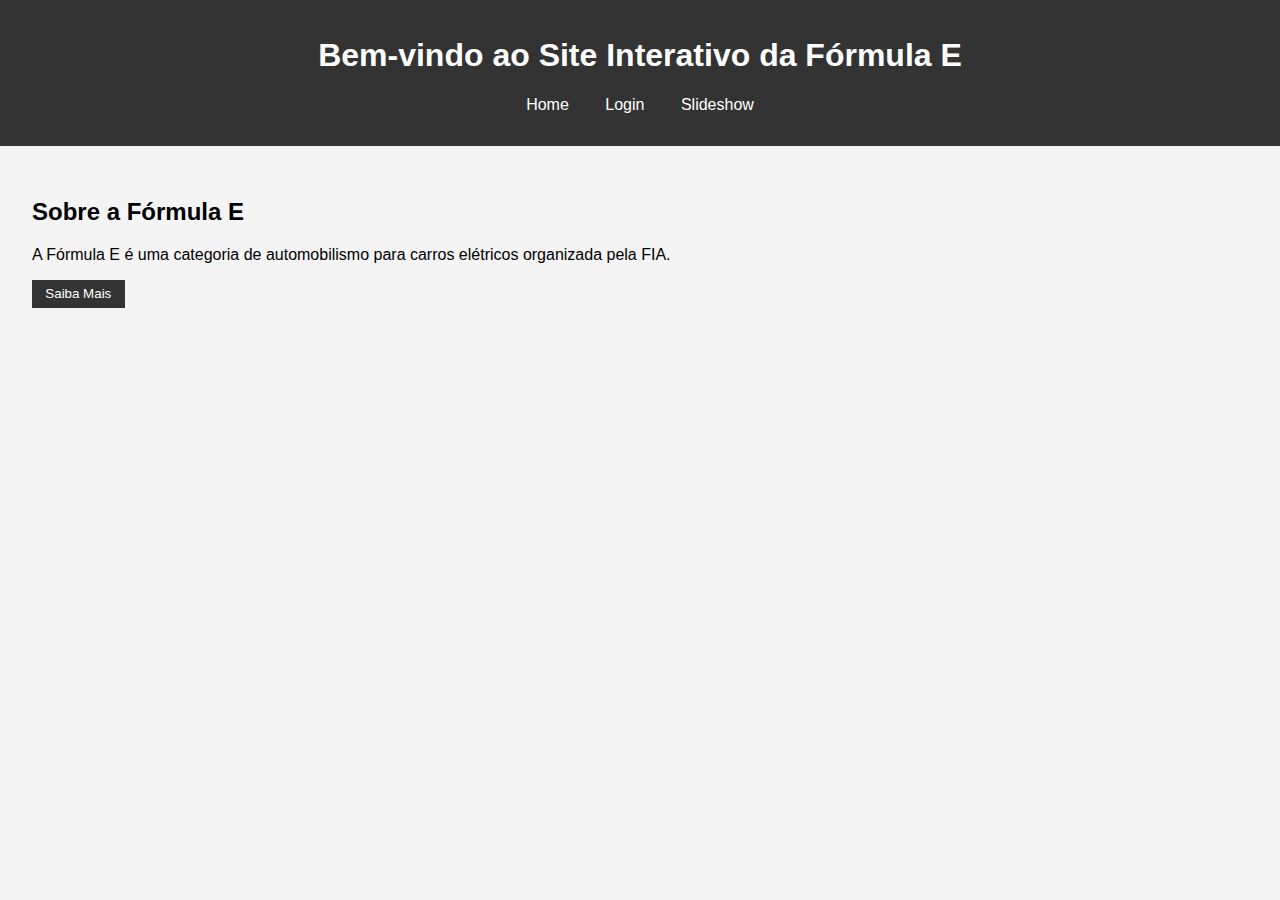
<file: index.html>
<!DOCTYPE html>
<html lang="pt-BR">
<head>
    <meta charset="UTF-8">
    <meta name="viewport" content="width=device-width, initial-scale=1.0">
    <title>Fórmula E Interativo</title>
    <link rel="stylesheet" href="style.css">
</head>
<body>
    <header>
        <h1>Bem-vindo ao Site Interativo da Fórmula E</h1>
        <nav>
            <ul>
                <li><a href="index.html">Home</a></li>
                <li><a href="login.html">Login</a></li>
                <li><a href="slideshow.html">Slideshow</a></li>
            </ul>
        </nav>
    </header>
    <main>
        <h2>Sobre a Fórmula E</h2>
        <p>A Fórmula E é uma categoria de automobilismo para carros elétricos organizada pela FIA.</p>
        <button id="learnMoreBtn">Saiba Mais</button>
        <div id="moreInfo" style="display: none;">
            <p>Informações adicionais sobre a Fórmula E e seus carros...</p>
        </div>
    </main>
    <script src="script.js"></script>
</body>
</html>
</file>
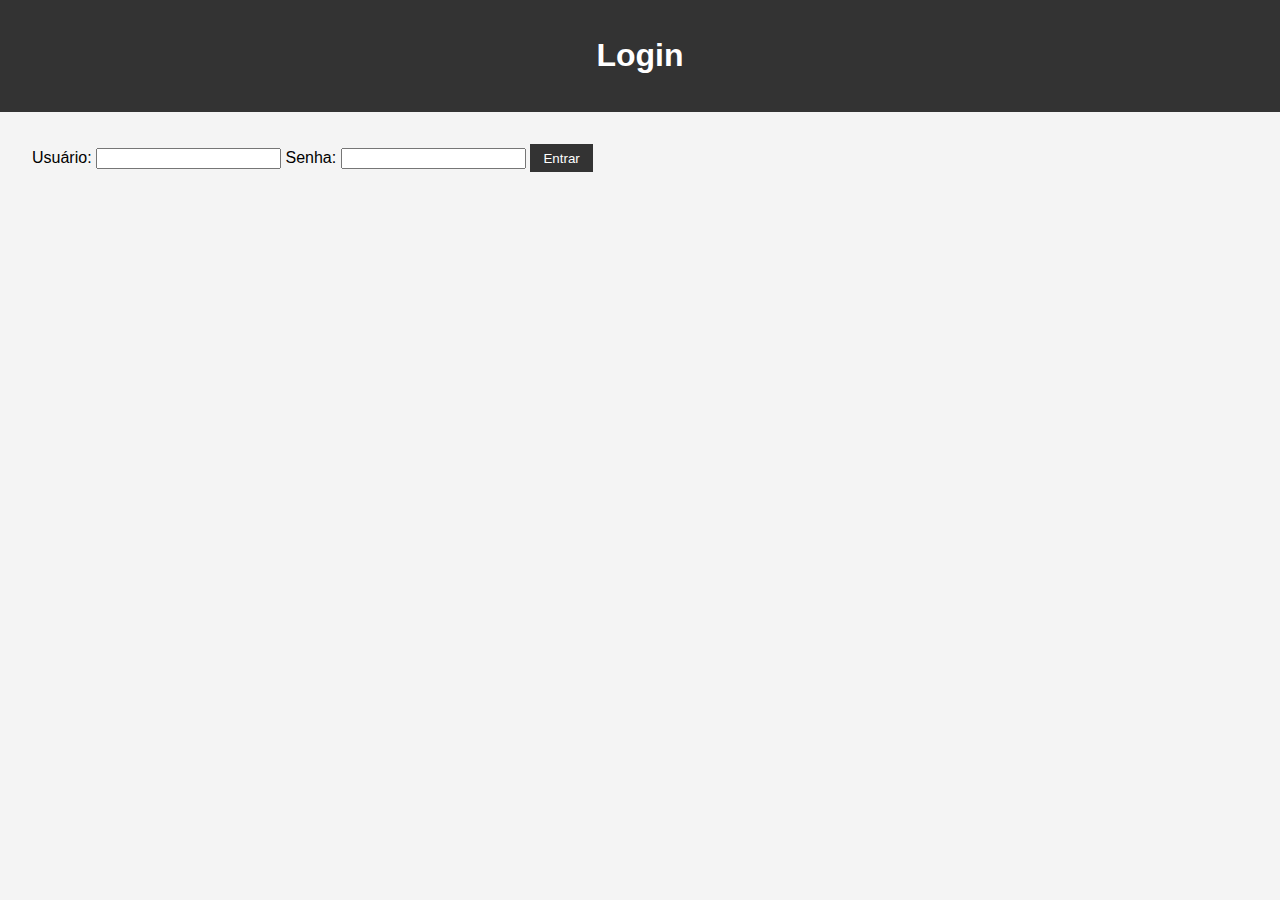
<file: login.html>
<!DOCTYPE html>
<html lang="pt-BR">
<head>
    <meta charset="UTF-8">
    <meta name="viewport" content="width=device-width, initial-scale=1.0">
    <title>Login - Fórmula E</title>
    <link rel="stylesheet" href="style.css">
</head>
<body>
    <header>
        <h1>Login</h1>
    </header>
    <main>
        <form id="loginForm">
            <label for="username">Usuário:</label>
            <input type="text" id="username" name="username" required>
            <label for="password">Senha:</label>
            <input type="password" id="password" name="password" required>
            <button type="submit" onclick="entrar()">Entrar</button>
        </form>
    </main>
    <script src="script.js"></script>
</body>
</html>
</file>
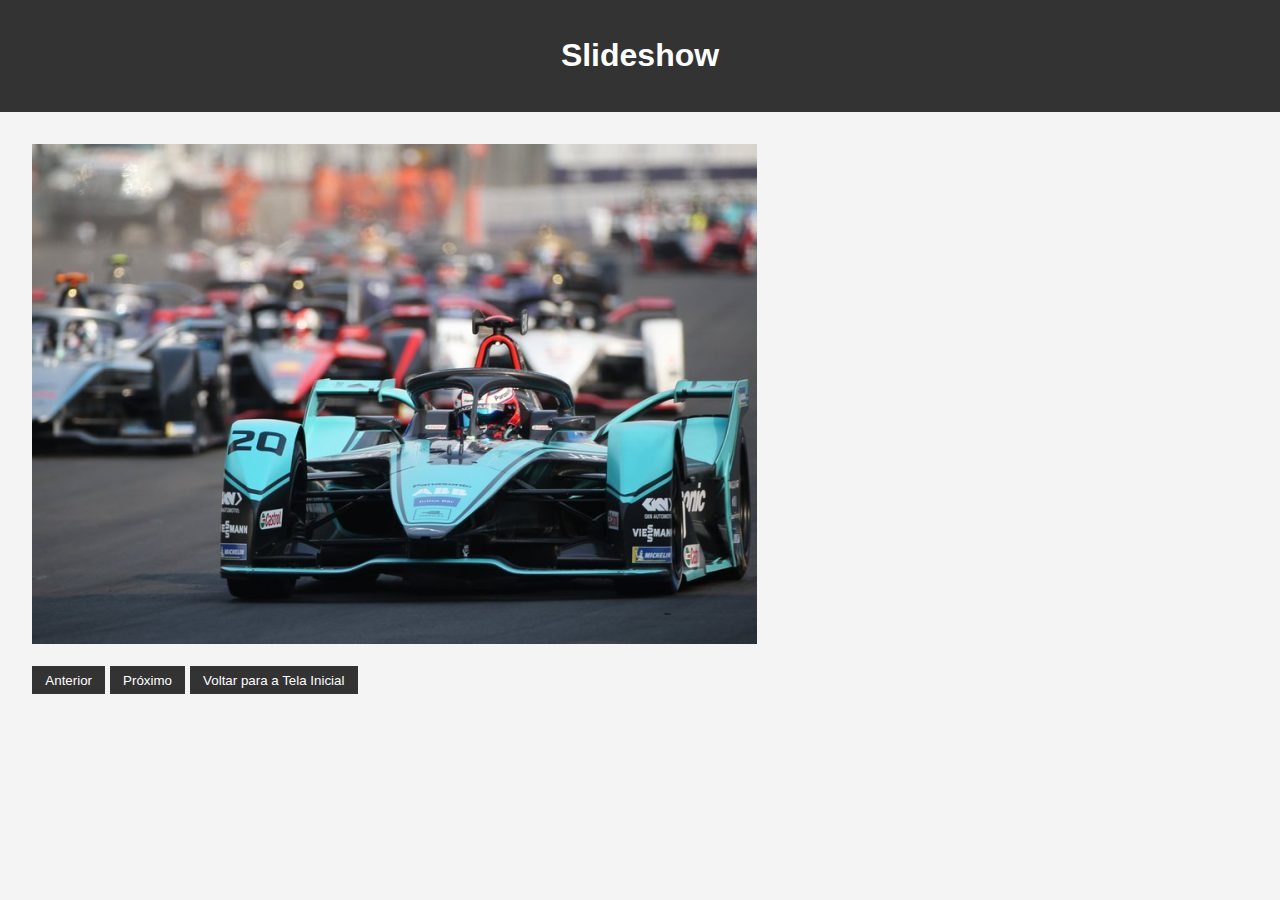
<file: slideshow.html>
<!DOCTYPE html>
<html lang="pt-BR">
<head>
    <meta charset="UTF-8">
    <meta name="viewport" content="width=device-width, initial-scale=1.0">
    <title>Slideshow - Fórmula E</title>
    <link rel="stylesheet" href="style.css">
</head>
<body>
    <header>
        <h1>Slideshow</h1>
    </header>
    <main>
        <div class="slideshow-container">
            <div class="slide fade">
                <img src="images/imagem1.jpg" alt="Image 1">
            </div>
            <div class="slide fade">
                <img src="images/imagem2.jpg" alt="Image 2">
            </div>
            <div class="slide fade">
                <img src="images/imagem3.jpg" alt="Image 3">
            </div>
        </div>
        <br>
        <div style="text-align:center">
            <span class="dot"></span>
            <span class="dot"></span>
            <span class="dot"></span>
        </div>
        <button id="prevBtn">Anterior</button>
        <button id="nextBtn">Próximo</button>
        <button id="backToHomeBtn" onclick="voltar()">Voltar para a Tela Inicial</button>
    </main>
    <script src="script.js"></script>
</body>
</html>
</file>
<file: style.css>
body {
    font-family: Arial, sans-serif;
    margin: 0;
    padding: 0;
    background-color: #f4f4f4;
}

header {
    background-color: #333;
    color: white;
    padding: 1em;
    text-align: center;
}

nav ul {
    list-style-type: none;
    padding: 0;
}

nav ul li {
    display: inline;
    margin: 0 1em;
}

nav ul li a {
    color: white;
    text-decoration: none;
}

main {
    padding: 2em;
}

button {
    background-color: #333;
    color: white;
    border: none;
    padding: 0.5em 1em;
    cursor: pointer;
}

button:hover {
    background-color: #555;
}

.slideshow-container {
    position: relative;
    max-width: 100%;
    margin: auto;
}

.slide {
    display: none;
    width: 100%;
}
</file>
